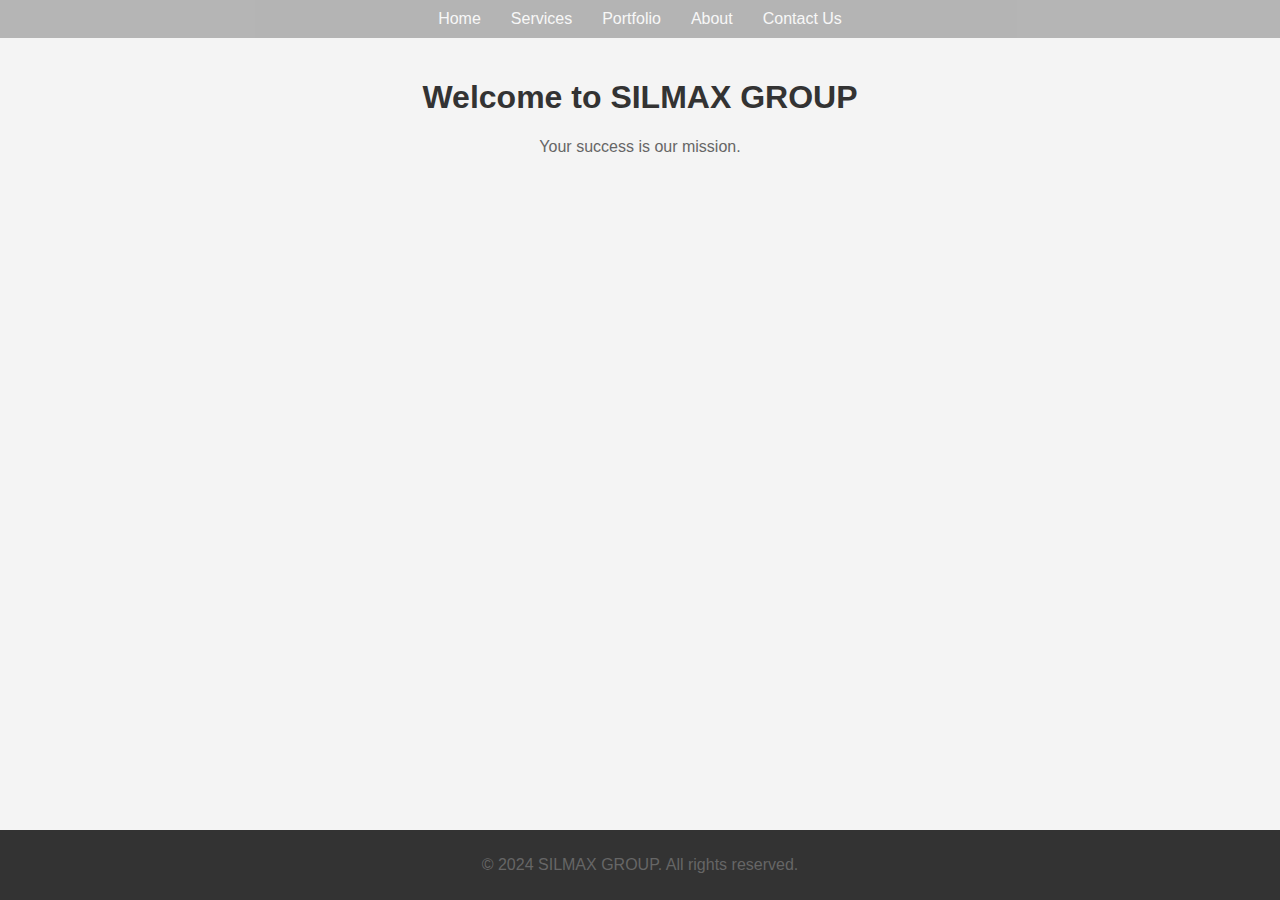
<file: index.html>
<!DOCTYPE html>
<html lang="en">
<head>
    <meta charset="UTF-8">
    <meta name="viewport" content="width=device-width, initial-scale=1.0">
    <title>SILMAX GROUP</title>
    <link rel="stylesheet" href="styles.css">
    <script src="scripts.js" defer></script>
</head>
<body>
    <header>
        <nav>
            <ul>
                <li><a href="index.html">Home</a></li>
                <li><a href="services.html">Services</a></li>
                <li><a href="portfolio.html">Portfolio</a></li>
                <li><a href="about.html">About</a></li>
                <li><a href="contact.html">Contact Us</a></li>
            </ul>
        </nav>
    </header>
    <main>
        <h1>Welcome to SILMAX GROUP</h1>
        <p>Your success is our mission.</p>
    </main>
    <footer>
        <p>&copy; 2024 SILMAX GROUP. All rights reserved.</p>
    </footer>
</body>
</html>
</file>
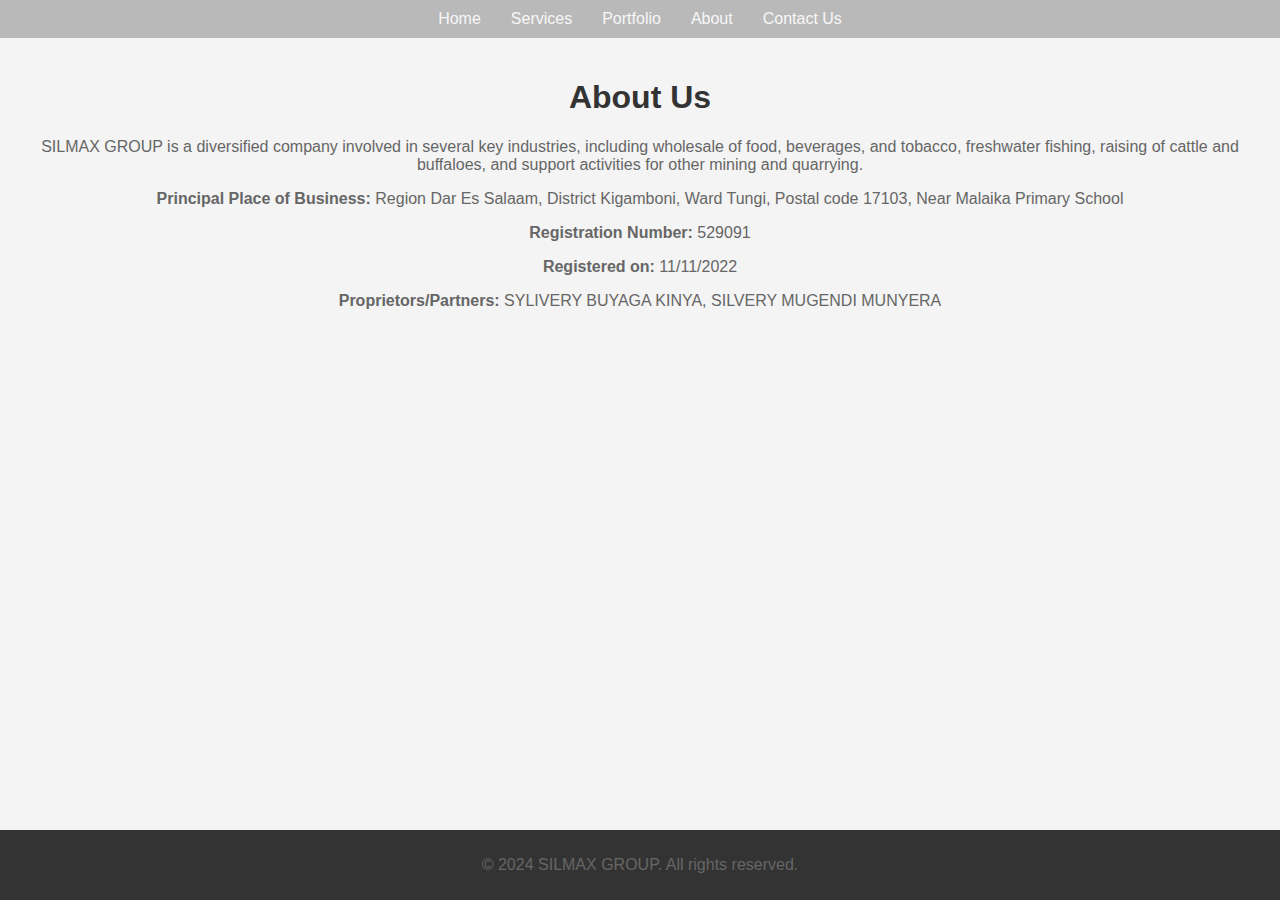
<file: about.html>
<!DOCTYPE html>
<html lang="en">
<head>
    <meta charset="UTF-8">
    <meta name="viewport" content="width=device-width, initial-scale=1.0">
    <title>About Us</title>
    <link rel="stylesheet" href="styles.css">
    <script src="scripts.js" defer></script>
</head>
<body>
    <header>
        <nav>
            <ul>
                <li><a href="index.html">Home</a></li>
                <li><a href="services.html">Services</a></li>
                <li><a href="portfolio.html">Portfolio</a></li>
                <li><a href="about.html">About</a></li>
                <li><a href="contact.html">Contact Us</a></li>
            </ul>
        </nav>
    </header>
    <main>
        <h1>About Us</h1>
        <p>SILMAX GROUP is a diversified company involved in several key industries, including wholesale of food, beverages, and tobacco, freshwater fishing, raising of cattle and buffaloes, and support activities for other mining and quarrying.</p>
        <p><strong>Principal Place of Business:</strong> Region Dar Es Salaam, District Kigamboni, Ward Tungi, Postal code 17103, Near Malaika Primary School</p>
        <p><strong>Registration Number:</strong> 529091</p>
        <p><strong>Registered on:</strong> 11/11/2022</p>
        <p><strong>Proprietors/Partners:</strong> SYLIVERY BUYAGA KINYA, SILVERY MUGENDI MUNYERA</p>
    </main>
    <footer>
        <p>&copy; 2024 SILMAX GROUP. All rights reserved.</p>
    </footer>
</body>
</html>
</file>
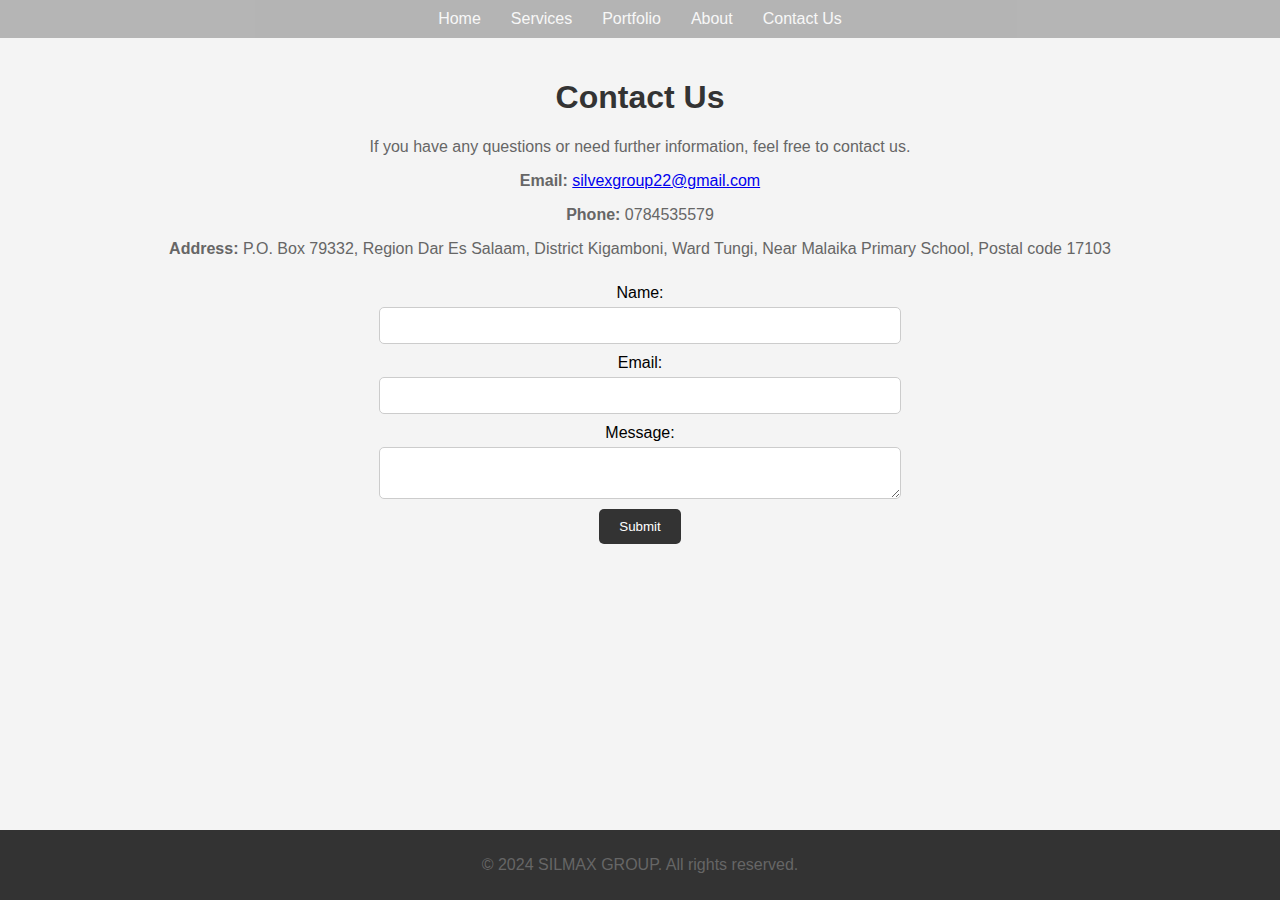
<file: contact.html>
<!DOCTYPE html>
<html lang="en">
<head>
    <meta charset="UTF-8">
    <meta name="viewport" content="width=device-width, initial-scale=1.0">
    <title>Contact Us</title>
    <link rel="stylesheet" href="styles.css">
    <script src="scripts.js" defer></script>
</head>
<body>
    <header>
        <nav>
            <ul>
                <li><a href="index.html">Home</a></li>
                <li><a href="services.html">Services</a></li>
                <li><a href="portfolio.html">Portfolio</a></li>
                <li><a href="about.html">About</a></li>
                <li><a href="contact.html">Contact Us</a></li>
            </ul>
        </nav>
    </header>
    <main>
        <h1>Contact Us</h1>
        <p>If you have any questions or need further information, feel free to contact us.</p>
        <p><strong>Email:</strong> <a href="mailto:silvexgroup22@gmail.com">silvexgroup22@gmail.com</a></p>
        <p><strong>Phone:</strong> 0784535579</p>
        <p><strong>Address:</strong> P.O. Box 79332, Region Dar Es Salaam, District Kigamboni, Ward Tungi, Near Malaika Primary School, Postal code 17103</p>

        <form id="contact-form">
            <label for="name">Name:</label>
            <input type="text" id="name" name="name" required>

            <label for="email">Email:</label>
            <input type="email" id="email" name="email" required>

            <label for="message">Message:</label>
            <textarea id="message" name="message" required></textarea>

            <button type="submit">Submit</button>
        </form>
    </main>
    <footer>
        <p>&copy; 2024 SILMAX GROUP. All rights reserved.</p>
    </footer>
</body>
</html>
</file>
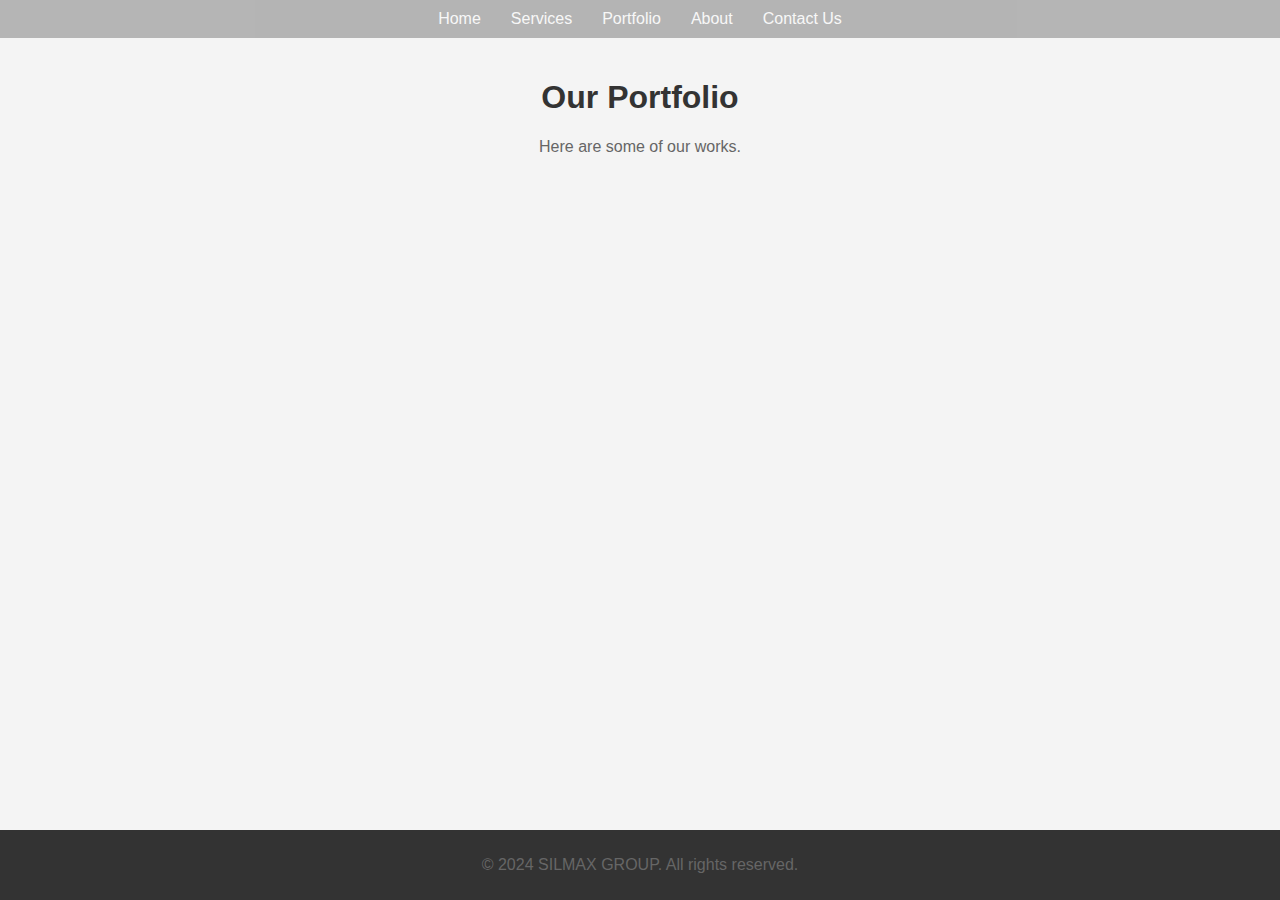
<file: portfolio.html>
<!DOCTYPE html>
<html lang="en">
<head>
    <meta charset="UTF-8">
    <meta name="viewport" content="width=device-width, initial-scale=1.0">
    <title>Portfolio</title>
    <link rel="stylesheet" href="styles.css">
    <script src="scripts.js" defer></script>
</head>
<body>
    <header>
        <nav>
            <ul>
                <li><a href="index.html">Home</a></li>
                <li><a href="services.html">Services</a></li>
                <li><a href="portfolio.html">Portfolio</a></li>
                <li><a href="about.html">About</a></li>
                <li><a href="contact.html">Contact Us</a></li>
            </ul>
        </nav>
    </header>
    <main>
        <h1>Our Portfolio</h1>
        <p>Here are some of our works.</p>
    </main>
    <footer>
        <p>&copy; 2024 SILMAX GROUP. All rights reserved.</p>
    </footer>
</body>
</html>
</file>
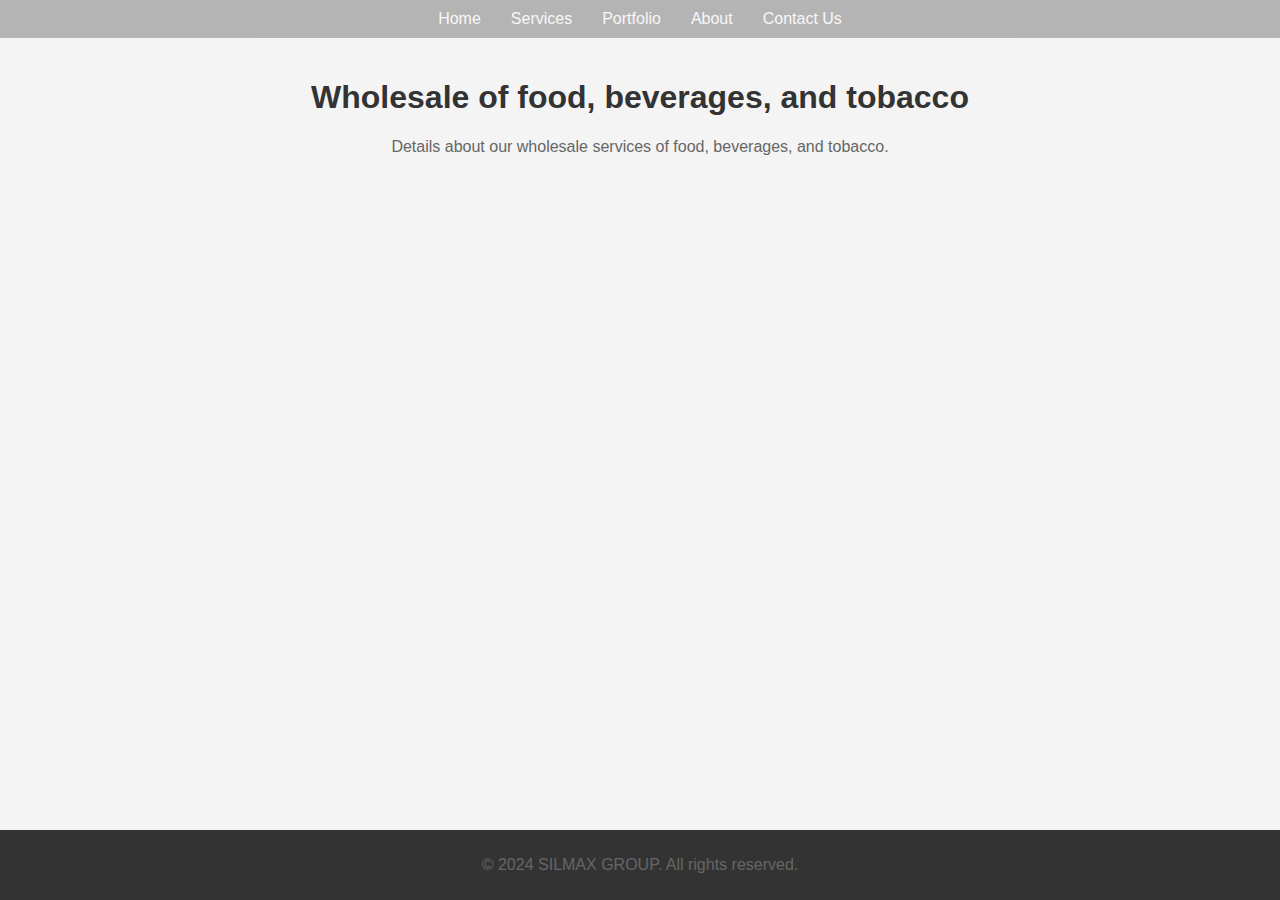
<file: service1.html>
<!DOCTYPE html>
<html lang="en">
<head>
    <meta charset="UTF-8">
    <meta name="viewport" content="width=device-width, initial-scale=1.0">
    <title>Wholesale of food, beverages, and tobacco</title>
    <link rel="stylesheet" href="styles.css">
    <script src="scripts.js" defer></script>
</head>
<body>
    <header>
        <nav>
            <ul>
                <li><a href="index.html">Home</a></li>
                <li><a href="services.html">Services</a></li>
                <li><a href="portfolio.html">Portfolio</a></li>
                <li><a href="about.html">About</a></li>
                <li><a href="contact.html">Contact Us</a></li>
            </ul>
        </nav>
    </header>
    <main>
        <h1>Wholesale of food, beverages, and tobacco</h1>
        <p>Details about our wholesale services of food, beverages, and tobacco.</p>
    </main>
    <footer>
        <p>&copy; 2024 SILMAX GROUP. All rights reserved.</p>
    </footer>
</body>
</html>
</file>
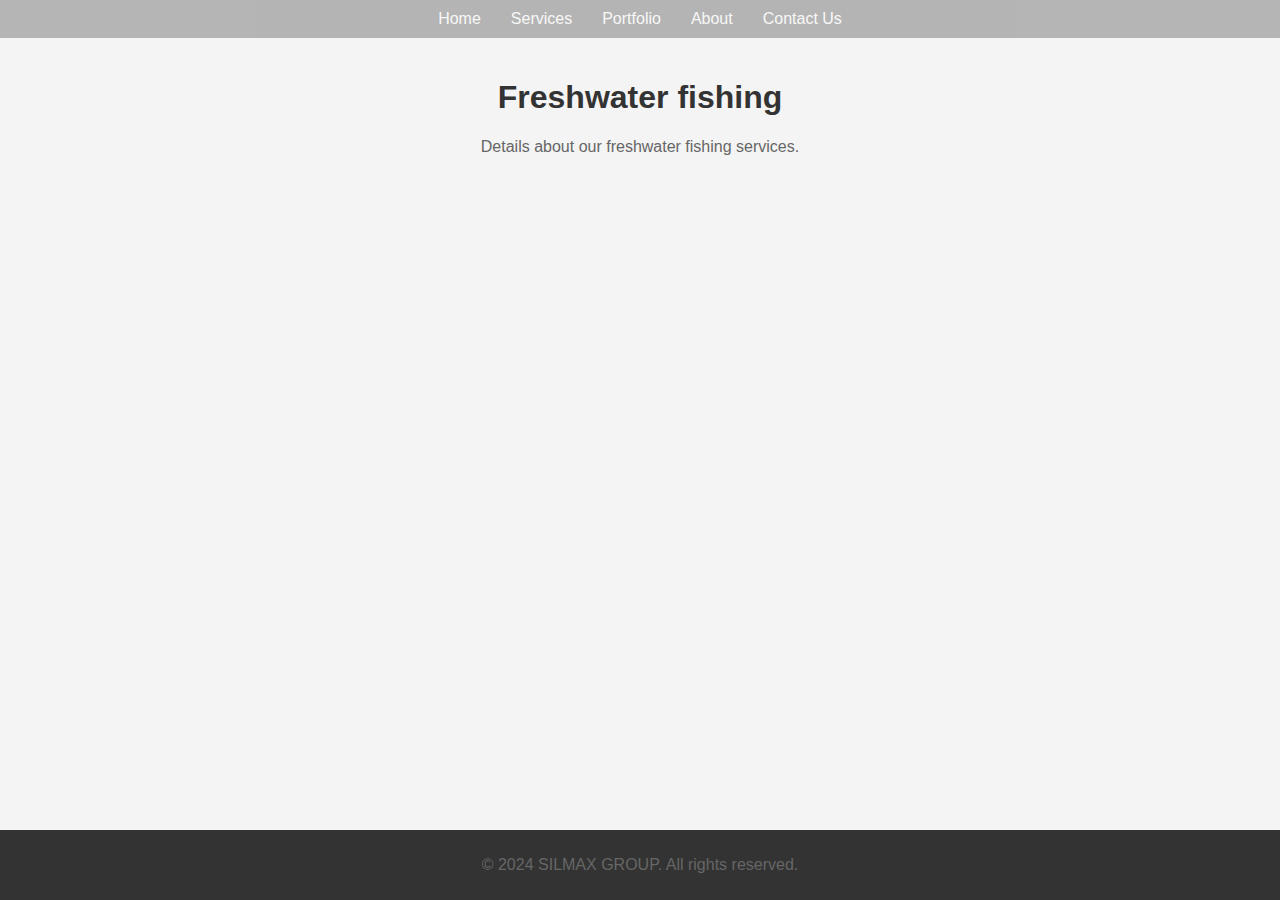
<file: service2.html>
<!DOCTYPE html>
<html lang="en">
<head>
    <meta charset="UTF-8">
    <meta name="viewport" content="width=device-width, initial-scale=1.0">
    <title>Freshwater fishing</title>
    <link rel="stylesheet" href="styles.css">
    <script src="scripts.js" defer></script>
</head>
<body>
    <header>
        <nav>
            <ul>
                <li><a href="index.html">Home</a></li>
                <li><a href="services.html">Services</a></li>
                <li><a href="portfolio.html">Portfolio</a></li>
                <li><a href="about.html">About</a></li>
                <li><a href="contact.html">Contact Us</a></li>
            </ul>
        </nav>
    </header>
    <main>
        <h1>Freshwater fishing</h1>
        <p>Details about our freshwater fishing services.</p>
    </main>
    <footer>
        <p>&copy; 2024 SILMAX GROUP. All rights reserved.</p>
    </footer>
</body>
</html>
</file>
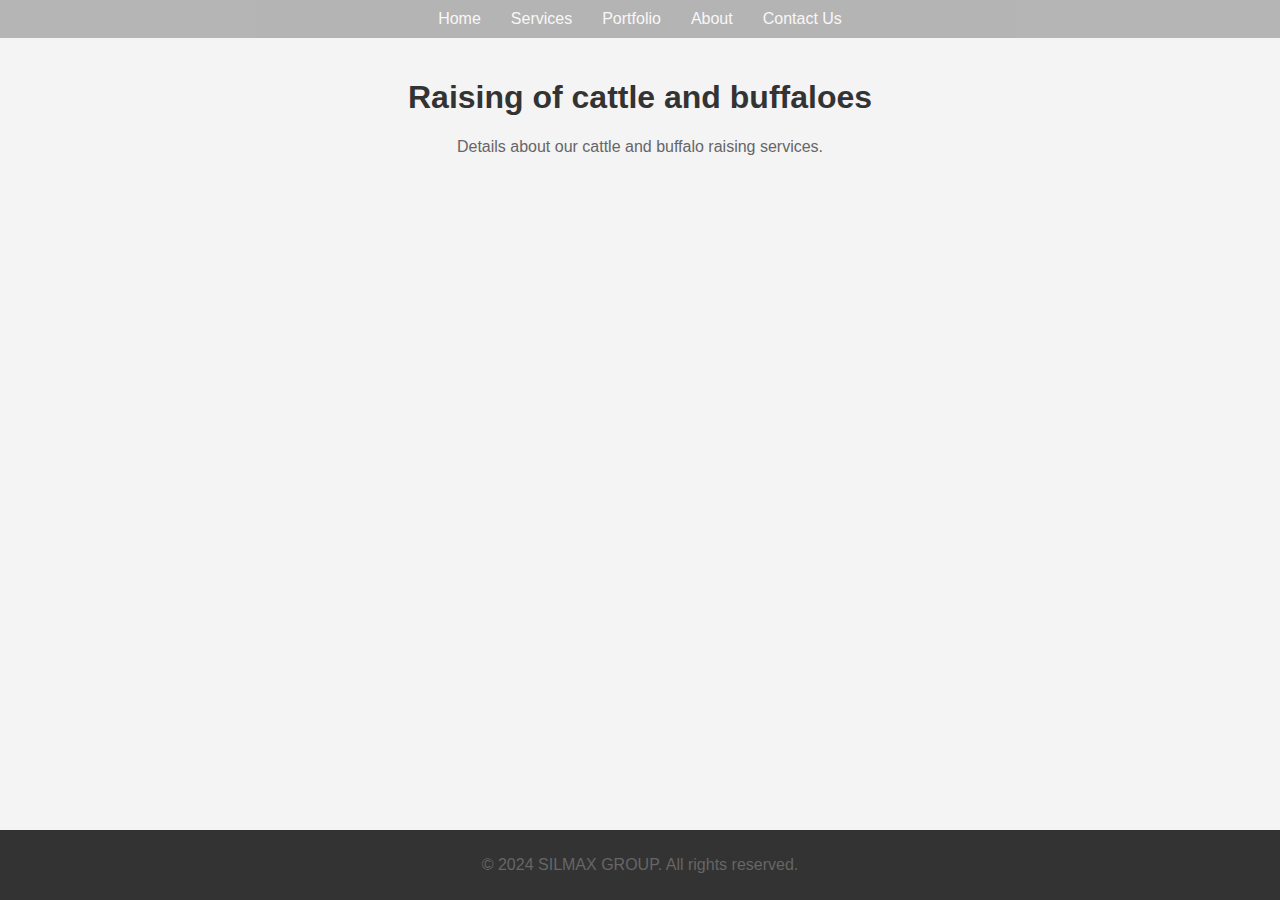
<file: service3.html>
<!DOCTYPE html>
<html lang="en">
<head>
    <meta charset="UTF-8">
    <meta name="viewport" content="width=device-width, initial-scale=1.0">
    <title>Raising of cattle and buffaloes</title>
    <link rel="stylesheet" href="styles.css">
    <script src="scripts.js" defer></script>
</head>
<body>
    <header>
        <nav>
            <ul>
                <li><a href="index.html">Home</a></li>
                <li><a href="services.html">Services</a></li>
                <li><a href="portfolio.html">Portfolio</a></li>
                <li><a href="about.html">About</a></li>
                <li><a href="contact.html">Contact Us</a></li>
            </ul>
        </nav>
    </header>
    <main>
        <h1>Raising of cattle and buffaloes</h1>
        <p>Details about our cattle and buffalo raising services.</p>
    </main>
    <footer>
        <p>&copy; 2024 SILMAX GROUP. All rights reserved.</p>
    </footer>
</body>
</html>
</file>
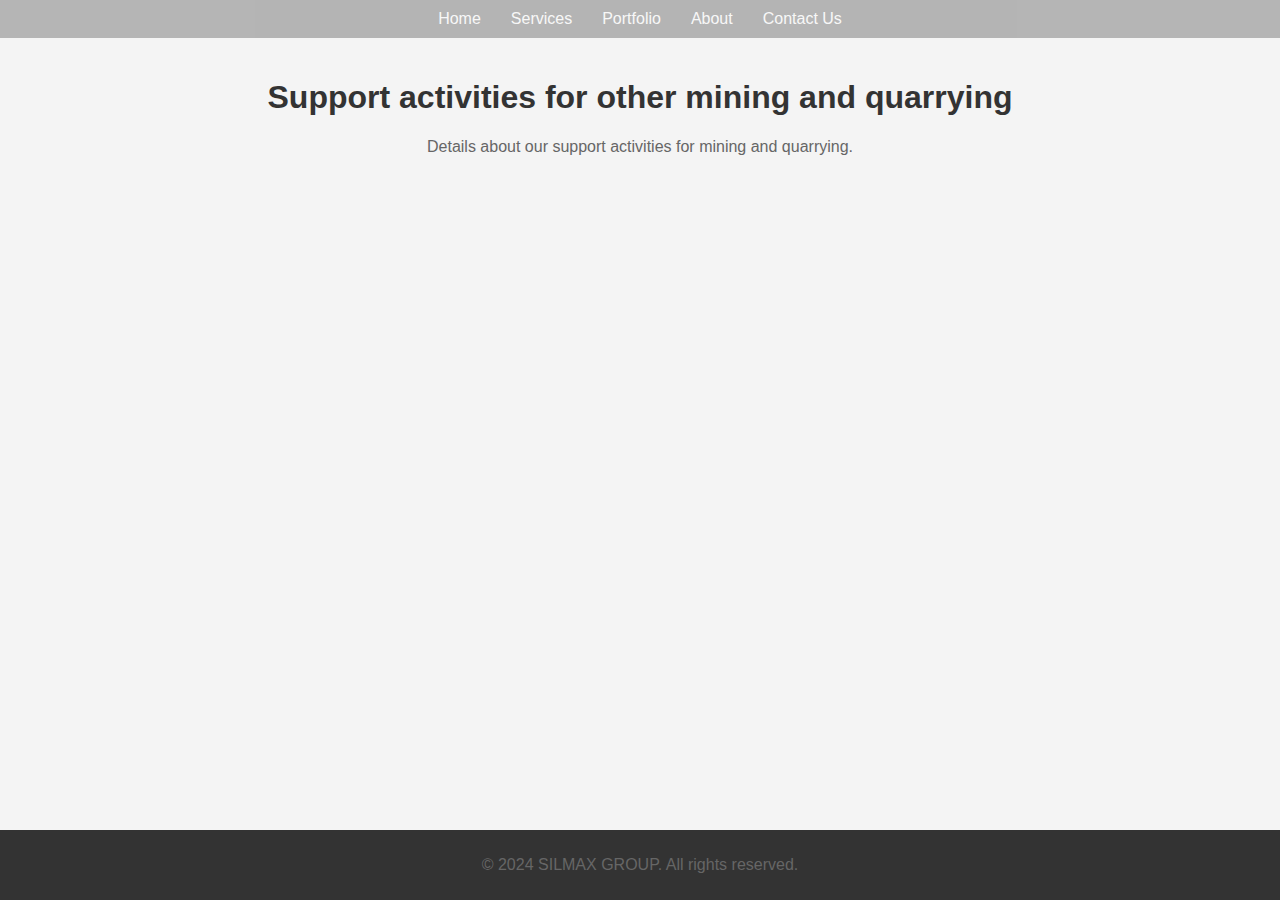
<file: service4.html>
<!DOCTYPE html>
<html lang="en">
<head>
    <meta charset="UTF-8">
    <meta name="viewport" content="width=device-width, initial-scale=1.0">
    <title>Support activities for other mining and quarrying</title>
    <link rel="stylesheet" href="styles.css">
    <script src="scripts.js" defer></script>
</head>
<body>
    <header>
        <nav>
            <ul>
                <li><a href="index.html">Home</a></li>
                <li><a href="services.html">Services</a></li>
                <li><a href="portfolio.html">Portfolio</a></li>
                <li><a href="about.html">About</a></li>
                <li><a href="contact.html">Contact Us</a></li>
            </ul>
        </nav>
    </header>
    <main>
        <h1>Support activities for other mining and quarrying</h1>
        <p>Details about our support activities for mining and quarrying.</p>
    </main>
    <footer>
        <p>&copy; 2024 SILMAX GROUP. All rights reserved.</p>
    </footer>
</body>
</html>
</file>
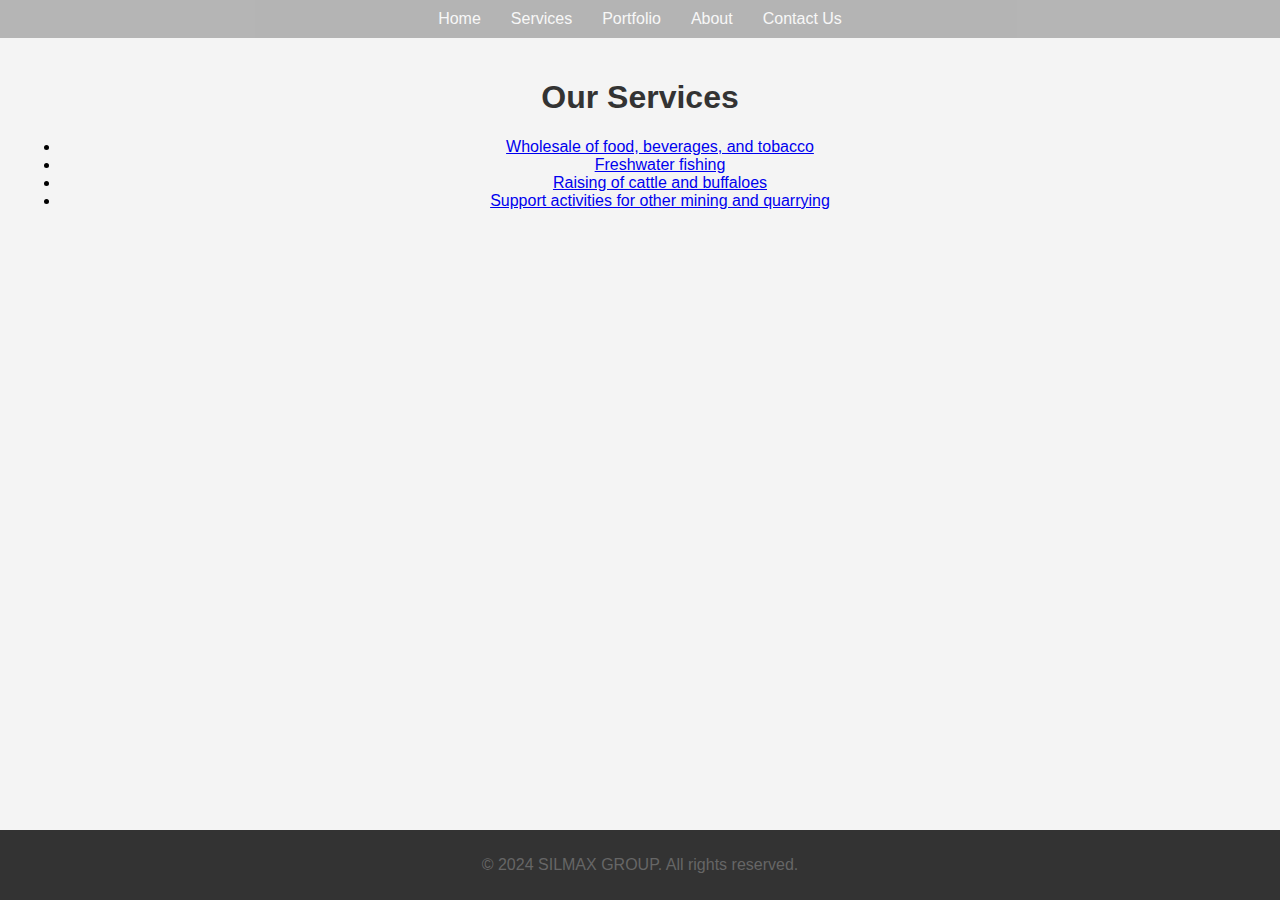
<file: services.html>
<!DOCTYPE html>
<html lang="en">
<head>
    <meta charset="UTF-8">
    <meta name="viewport" content="width=device-width, initial-scale=1.0">
    <title>Services</title>
    <link rel="stylesheet" href="styles.css">
    <script src="scripts.js" defer></script>
</head>
<body>
    <header>
        <nav>
            <ul>
                <li><a href="index.html">Home</a></li>
                <li><a href="services.html">Services</a></li>
                <li><a href="portfolio.html">Portfolio</a></li>
                <li><a href="about.html">About</a></li>
                <li><a href="contact.html">Contact Us</a></li>
            </ul>
        </nav>
    </header>
    <main>
        <h1>Our Services</h1>
        <ul>
            <li><a href="service1.html">Wholesale of food, beverages, and tobacco</a></li>
            <li><a href="service2.html">Freshwater fishing</a></li>
            <li><a href="service3.html">Raising of cattle and buffaloes</a></li>
            <li><a href="service4.html">Support activities for other mining and quarrying</a></li>
        </ul>
    </main>
    <footer>
        <p>&copy; 2024 SILMAX GROUP. All rights reserved.</p>
    </footer>
</body>
</html>
</file>
<file: styles.css>
body {
    font-family: Arial, sans-serif;
    margin: 0;
    padding: 0;
    background-color: #f4f4f4;
}

header {
    background-color: #333;
    color: #fff;
    padding: 10px 0;
}

nav ul {
    list-style-type: none;
    margin: 0;
    padding: 0;
    display: flex;
    justify-content: center;
}

nav ul li {
    margin: 0 15px;
}

nav ul li a {
    color: #fff;
    text-decoration: none;
}

main {
    padding: 20px;
    text-align: center;
}

footer {
    background-color: #333;
    color: #fff;
    text-align: center;
    padding: 10px 0;
    position: fixed;
    width: 100%;
    bottom: 0;
}

h1 {
    color: #333;
}

p {
    color: #666;
}
form {
    display: flex;
    flex-direction: column;
    align-items: center;
    max-width: 500px;
    margin: 0 auto;
}

form label {
    margin-top: 10px;
}

form input, form textarea {
    width: 100%;
    padding: 10px;
    margin-top: 5px;
    border: 1px solid #ccc;
    border-radius: 5px;
}

form button {
    margin-top: 10px;
    padding: 10px 20px;
    border: none;
    border-radius: 5px;
    background-color: #333;
    color: #fff;
    cursor: pointer;
}

form button:hover {
    background-color: #555;
}
</file>
